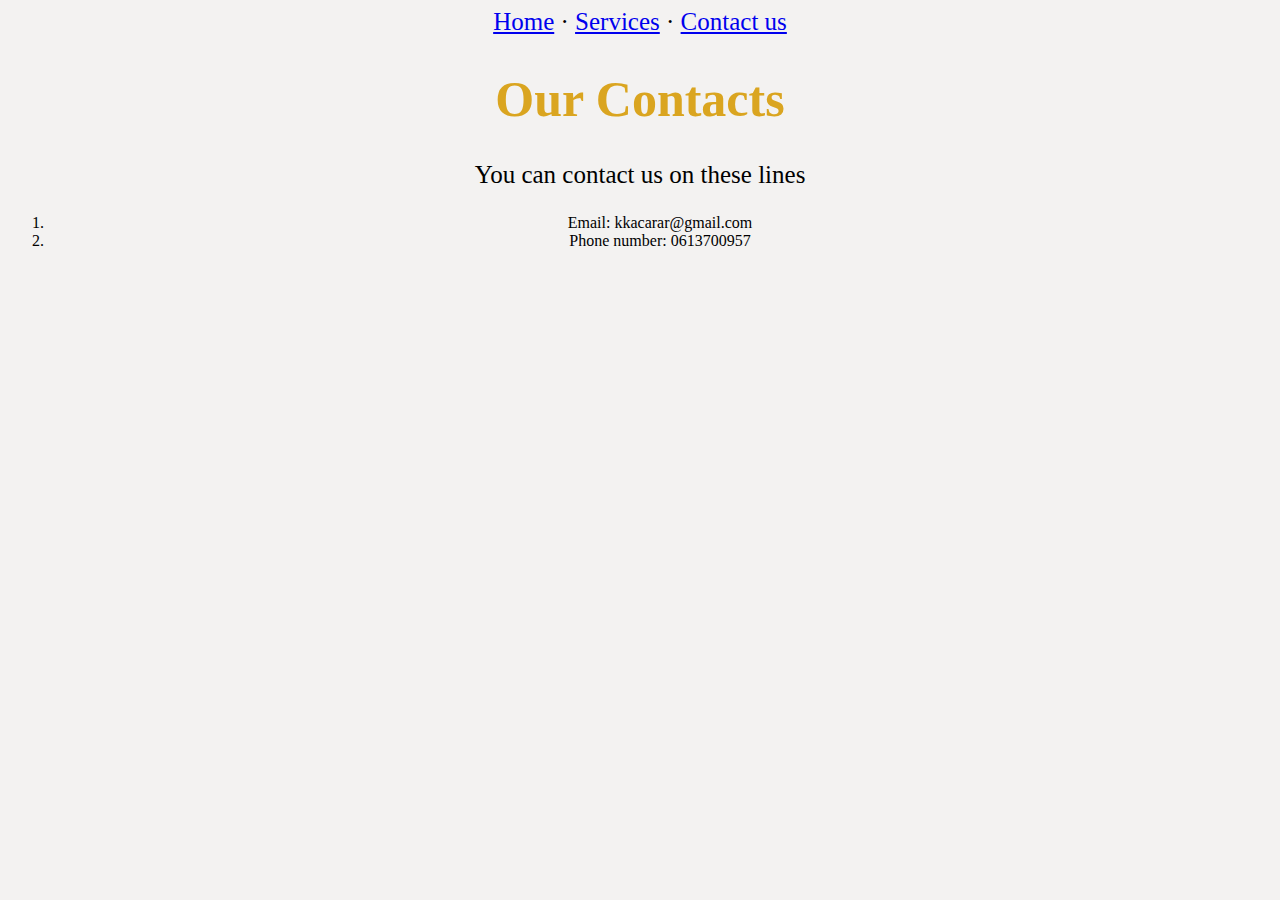
<file: contact.html>
<!DOCTYPE html>
<html lang="en">
<head>
    <meta charset="UTF-8">
    <meta name="viewport" content="width=device-width, initial-scale=1.0">
    <title>Contact us</title>
    <link rel="stylesheet" href="style.css">
</head>
<body>
    <ul>
        <a href="index.html">Home</a>
        <span>&#183;</span>
        <a href="services.html">Services</a>
        <span>&#183;</span>
        <a href="contact.html">Contact us</a>
    </ul>
    <h1>Our Contacts</h1>
    <p>You can contact us on these lines</p>
    <ol>
        <li>Email: kkacarar@gmail.com</li>
       <li>Phone number: 0613700957</li> 
    </ol>
    
</body>
</html>
</file>
<file: style.css>
html{
    background-color: rgb(243, 242, 241);
}

body{
    text-align: center;
}

h1{
    font-size: 50px;
    color: goldenrod;
    padding: 0%;
    margin: 0 15;
}
ul{
    font-size: 25px;
    padding: 0%;
    margin: 0%;
}
h2{
    font-size: 30px;
    color: darkorange;
    padding: 0%;
    margin: 0 15;
}

p{
    font-size: 25px;
    padding: 0%;
    margin: 0 15;
}

img{
    max-width: 100%;
    max-height: 100%;
}
</file>
